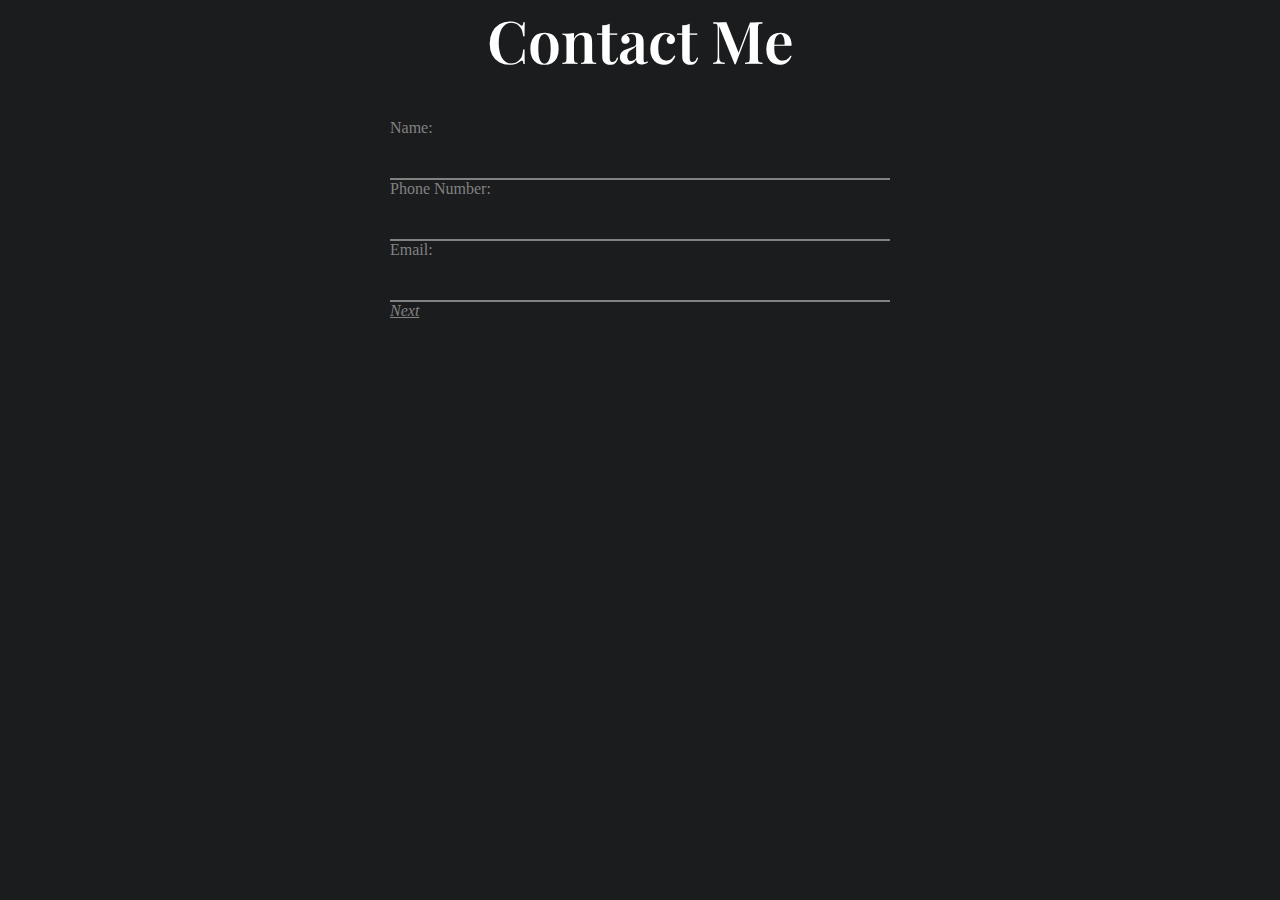
<file: page1.html>
<!DOCTYPE html>
<html lang="en">
<head>
    <meta charset="UTF-8">
    <meta http-equiv="X-UA-Compatible" content="IE=edge">
    <meta name="viewport" content="width=device-width, initial-scale=1.0">
    <link href="https://fonts.googleapis.com/css2?family=Playfair+Display:wght@600&family=Poppins&display=swap" rel="stylesheet">
    <link rel="stylesheet" href="style1.css">
    <title>Document</title>
</head>
<body>
    <div class="cotainer1">
    <h1>Contact Me</h1>
    <form action="mail.php">
      <label for="name">Name:</label>
      <input type="text" name="name" id="name"/>
      <label for="phone">Phone Number:</label>
      <input type="tel" name="phone" id="phone" pattern="[0-9]{3}-[0-9]{2}-[0-9]{3}"/>
      <label for="email">Email:</label>
      <input type="email" name="email" id="email"/>
      <a href="page2.html" class="next"> Next</a>
    </form>
    </div>
</body>
</html>
</file>
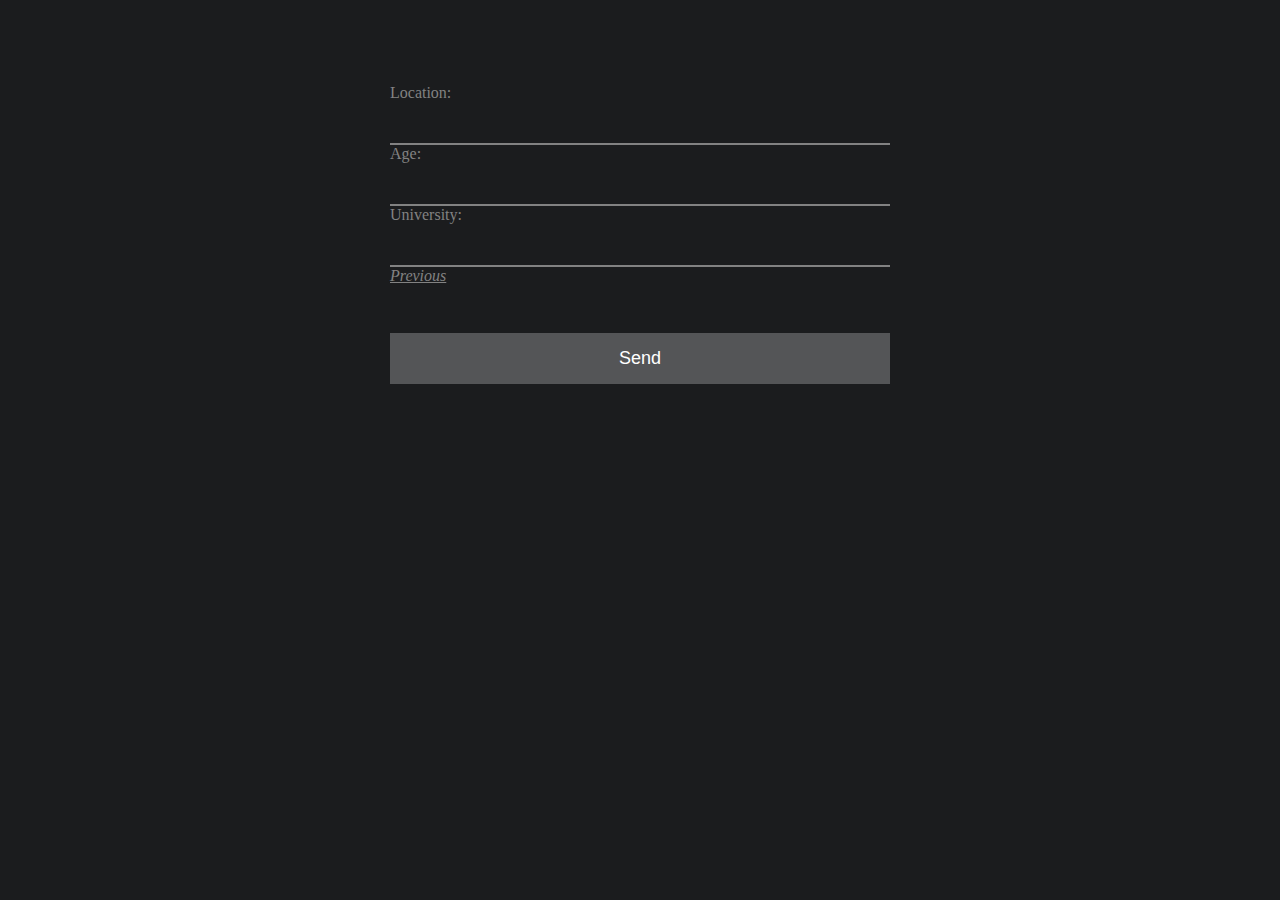
<file: page2.html>
<!DOCTYPE html>
<html lang="en">
<head>
    <meta charset="UTF-8">
    <meta http-equiv="X-UA-Compatible" content="IE=edge">
    <meta name="viewport" content="width=device-width, initial-scale=1.0">
    <link rel="stylesheet" href="style2.css">
    <title>Document</title>
</head>
<body>
    <div class="container2">
        <form action="mail.php">
            <label for="location">Location:</label>
            <input type="text" name="location" id="location"/>
            <label for="age">Age:</label>
            <input type="text" name="age" id="age"/>
            <label for="university">University:</label>
            <input type="text" name="university" id="university"/>
            <a href="page1.html" class="previous"> Previous</a><br><br>
            <input type="submit" value="Send">
        </form>

    </div>
</body>
</html>
</file>
<file: style1.css>
* {
    margin: 0;
    padding: 0;
    box-sizing: border-box;
}

body {
    background: #1b1c1e;
    text-align: center;
}

h1 {
    font-family: 'Playfair Display',
        serif;
    font-size: 59px;
    color: white;
    font-weight: 600;
    padding-bottom: 20px;
}
.container1 {
    max-width: 1320px;
    margin: 0 auto;
    padding: 5%;
}

form {
    max-width: 500px;
    margin: 0 auto;
    text-align: left;
    padding: 20px 0;
}

input,

label {
    display: block;
    margin: 0 auto;
    width: 100%;
    color: #828282;
}

input
 {
    background-color: transparent;
    border: 0;
    border-bottom: 2px solid #828282;
}
input,
textarea {
    color: white;
    font-size: 18px;
    padding: 10px;
}

input:focus,
textarea:focus {
    outline: 1px solid #828282;
}
a{
    color: #828282;
    font-style: italic;
}
a:hover{
    color: #fff;

}
</file>
<file: style2.css>
* {
    margin: 0;
    padding: 0;
    box-sizing: border-box;
}

body {
    background: #1b1c1e;
    text-align: center;
}



.container2 {
    max-width: 1320px;
    margin: 0 auto;
    padding: 5%;
}

form {
    max-width: 500px;
    margin: 0 auto;
    text-align: left;
    padding: 20px 0;
}

input,

label {
    display: block;
    margin: 0 auto;
    width: 100%;
    color: #828282;
}

input
 {
    background-color: transparent;
    border: 0;
    border-bottom: 2px solid #828282;
}
input,
textarea {
    color: white;
    font-size: 18px;
    padding: 10px;
}

input:focus,
textarea:focus {
    outline: 1px solid #828282;
}
a{
    color: #828282;
    font-style: italic;
}
a:hover{
    color: #fff;

}
input[type=submit] {
    background-color: #545557;
    padding: 15px 0;
    color: white;
    font-size: 18px;
    border-bottom: none;
    margin-top: 30px;
    cursor: pointer;
    transition: all .3s ease;
}

input[type=submit]:hover {
    background: #FFF;
    color: #1b1c1e;
}
</file>
